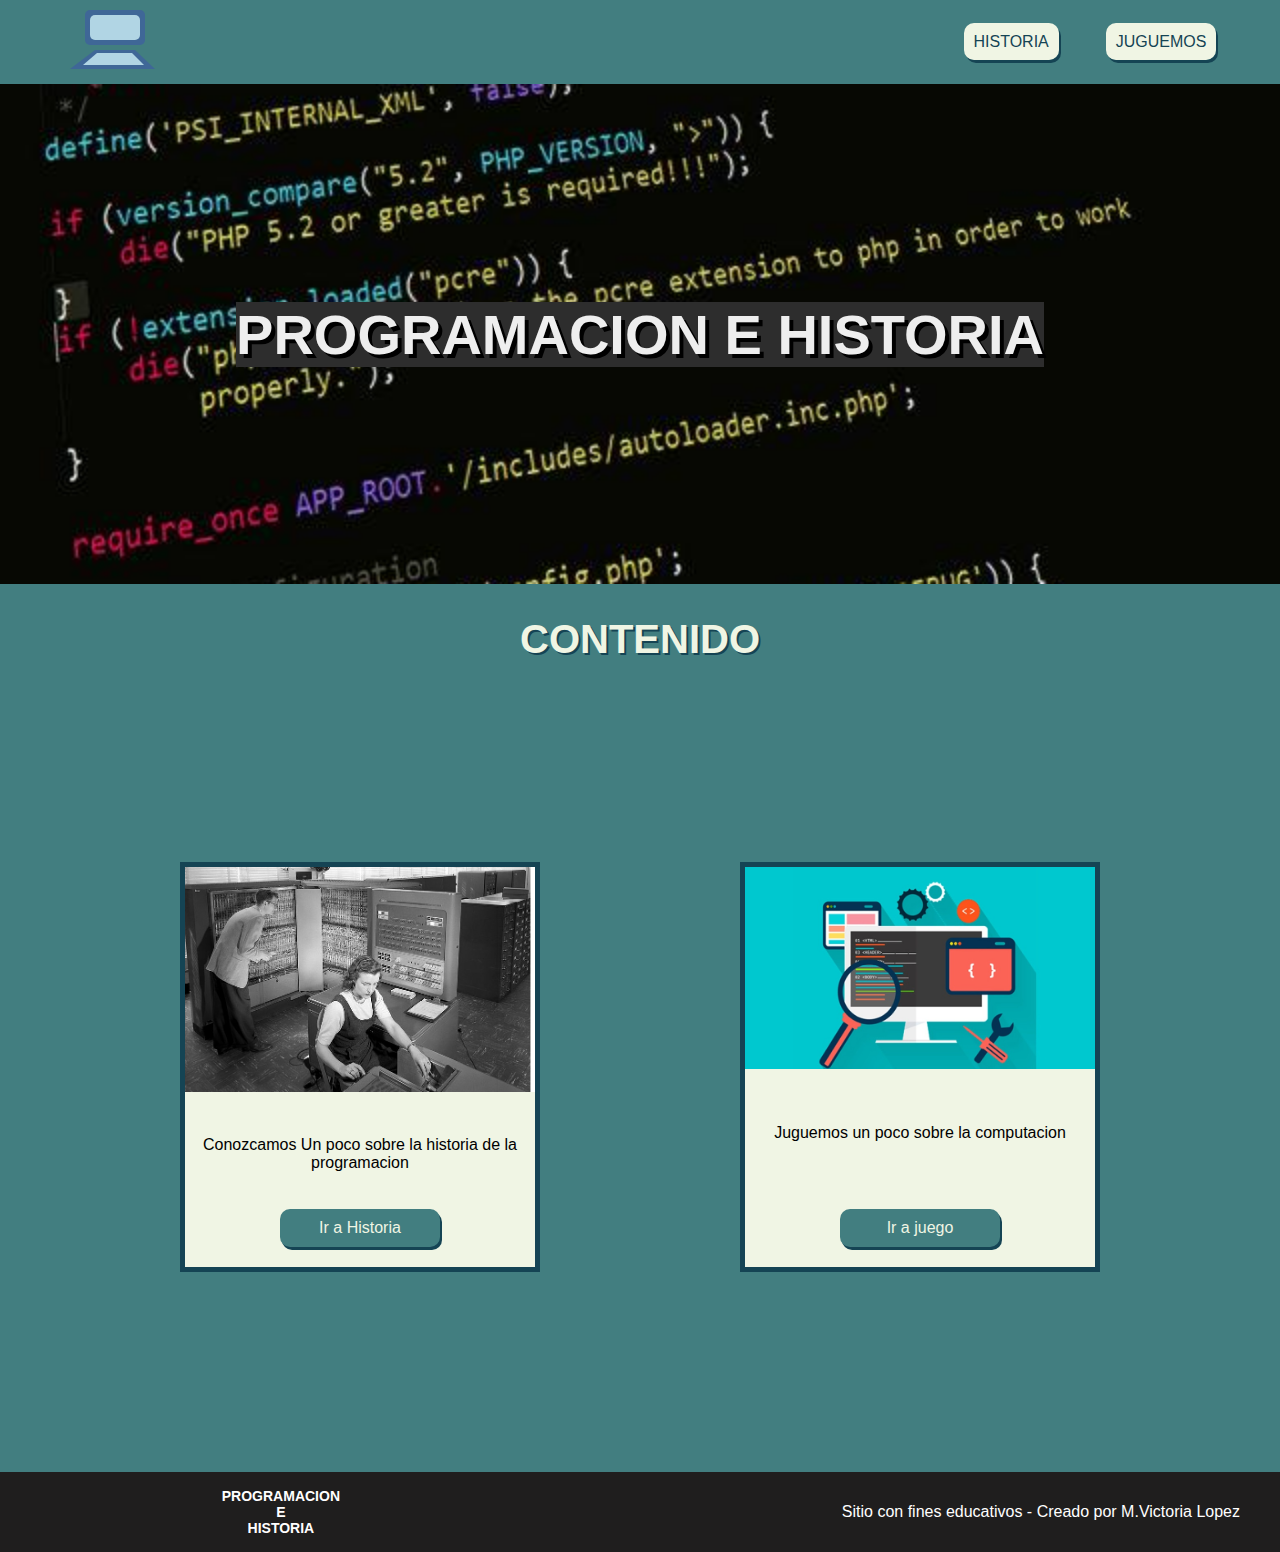
<file: index.html>
<!DOCTYPE html>
<html lang="en">
    <head>
        <meta charset="UTF-8">
        <meta http-equiv="X-UA-Compatible" content="IE=edge">
        <meta name="viewport" content="width=device-width, initial-scale=1.0">
        <link rel="stylesheet" href="style.css">
        <link rel="icon" href="./assets/imagenes/logo.svg">
        <title>TrabajoFinal</title>
    </head>
    <body>
        <nav>
            <a href="./index.html">
                <svg class="lienzo">
                    <rect id="rec1" x="45" y="10" width="60" height="35" rx="5"></rect>
                    <rect id="rec2" x="50" y="15" width="50" height="25" rx="5"></rect>
                    <polygon id="pol1" points="55 50 ,95 50,115 69,30 69"></polygon>
                    <polygon id="pol2" points="57 53 ,92 53,104 65,43 65"></polygon>
                </svg>
            </a>
            <ul class="menu-nav">
                <li class="conf-menu"><a class="link" href="./historia.html">HISTORIA</a></li>
                <li class="conf-menu"><a class="link" href="./juegos.html">JUGUEMOS</a></li>
            </ul>
        </nav>
        <header>
            <h1 class="textPos">PROGRAMACION E HISTORIA</h1>
        </header>
        <h2>CONTENIDO</h2>     
        <main class="main-tarjeta">
            <div class="boxyAxis tarjeta">
                <img class="img-tarjeta" src="./assets/imagenes/img1.jpg" alt="imagenAntigua">
                <p class="textPos text-tarjeta">Conozcamos Un poco sobre la historia de la programacion </p>
                <a class="textPos boton-ver" href="./historia.html">Ir a Historia</a>
            </div>
            <div class="boxyAxis tarjeta">
                <img class="img-tarjeta" src="./assets/imagenes/img2.jpg" alt="imagenHTML">
                <p class="textPos text-tarjeta">Juguemos un poco sobre la computacion</p>
                <a class="textPos boton-ver" href="./juegos.html">Ir a juego</a>
            </div>
        </main>
        <footer>
            <div class="footer-conf">
                <!--<svg class="lienzo">
                    <rect id="rec1" x="45" y="10" width="60" height="35" rx="5"></rect>
                    <rect id="rec2" x="50" y="15" width="50" height="25" rx="5"></rect>
                    <polygon id="pol1" points="55 50 ,95 50,115 69,30 69"></polygon>
                    <polygon id="pol2" points="57 53 ,92 53,104 65,43 65"></polygon>
                </svg>-->
                <!-- Realizo el logo con Canvas para poner en práctica la teoría, cualquier caso reemplazar por el SVG -->
                <canvas width="150" height="80">El navegador utilizado no soporta el elementos canvas</canvas>
                <h3 class="textPos titulo-foot">PROGRAMACION<br>E<br>HISTORIA</h3>
            </div>
            <div>Sitio con fines educativos - Creado por M.Victoria Lopez</div>
        </footer>
        <script src="./scriptI.js"></script>
    </body>
</html>
</file>
<file: style.css>
*{
    font-family: 'Montserrat', sans-serif; 
}

/* ------------ Configuración Etiquetas ------------ */
body{
    margin: 0px;
    background-color: rgb(66,126,128);
    color: rgb(240,245,228);
}

nav{
    display: flex;
    justify-content: space-between;
    align-items: center;
    margin: 0px 40px;
}

main{
    padding: 100px 0px;
}

p{
    color: black;
}

h1{
    background-color: rgb(45,45,45);
    text-shadow: 4px 4px black;
}

h2{
    text-shadow: 2px 2px rgb(21,68,84);
    font-size:40px ; 
    text-align: center;
}

footer{
    display: flex;
    align-items: center;
    background-color: rgb(31, 30, 30);
    height: 80px;
    justify-content: space-between;
    padding: 0px 40px;
    color: white;
}

header{
    display: flex;
    align-items: center;
    background: url(./assets/imagenes/codigo.jpeg) 20% 0 fixed ;
    background-size: cover;
    min-height: 500px;
    color: rgb(238,238,238);
    font-size: 28px;
    justify-content: space-around;
    padding: 0px 100px;
}

/* ------------ Clases Multi Paginas ------------ */
.textPos{
    text-align: center;
}

.boxyAxis{
    display: flex;
    align-items: center;
}

/* ------------ Configuracion Logo ------------ */
.lienzo{
    width: 150px;
    height: 80px;
}

rect#rec1, polygon#pol1{
    animation: animation_1 ease-in 4s;
    animation-iteration-count:1;
    fill: rgb(63, 103, 151);
}
    
rect#rec2, polygon#pol2 {
    animation: animation_2 ease-in 4s;
    animation-iteration-count:1;
    fill: rgb(177, 213, 228);
}

@keyframes animation_1{
    0% {
        transform: translate(0,-10px);
        opacity:0;}
    20% {
        transform: translate(0,-10px);
        opacity:0;}
    30% {
        transform: translate(0,0);
        opacity:1;}
    90% {
        transform: translate(0,0);
        opacity:1;}
    100% {
        transform: translate(0,0);
        opacity:1;}
}   

@keyframes animation_2 {
    0% {
        transform: translate(0,-10px);
        opacity:0;}
    30% {
        transform: translate(0,-10px);
        opacity:0;}
    40% {
        transform: translate(0,0);
        opacity:1;}
    90% {
        transform: translate(0,0);
        opacity:1;}
    100% {
        transform:translate(0,0);
        opacity:1;}
} 

/* ------------ Configuracion Navegador ------------ */
.menu-nav{
    display: flex;
    width: 300px;
    justify-content: space-around;
}

.conf-menu{
    list-style-type: none;
}

.link, .botonVideo{
    box-shadow: 2px 3px rgb(21,68,84);
    border-radius: 10px;
    padding: 10px;
    text-decoration: none;
    background-color: rgb(240,245,228);
    color:rgb(21, 68, 84);
}

.conf-menu:active{
    transform: translate(3px, 2px);
}

.link:active{
    box-shadow: 2px 2px darkgrey;
}

/* ------------ Configuracion Pag Index ------------ */
.main-tarjeta{
    display: flex;
    justify-content: space-evenly;
    margin: 100px 0px;
    gap: 20px;
}

.tarjeta{
    flex-direction: column;
    width: 350px;
    height: 400px;
    border: 5px solid rgb(21,68,84);
    background-color: rgb(240,245,228);
    justify-content: space-between;
}

.text-tarjeta{
    width: 90%;
    height: 30px;
}

.img-tarjeta{
    width: 100%;
}

.boton-ver{
    padding: 10px;
    border-radius: 10px;
    color:rgb(240,245,228);
    background-color: rgb(66,126,128);
    font-family: Arial, Helvetica, sans-serif;
    box-shadow: 2px 3px rgb(21,68,84);
    text-decoration: none;
    width: 40%;
    margin-bottom: 20px;
}

.boton-ver:active{
    box-shadow: 1px 1px gray;
    transform: translate(3px, 2px);
}

/* ------------ Configuración Foot ------------ */
.footer-conf{
    display: flex;
    justify-content: space-between;
    width:300px;
    height: 80px;
}

.titulo-foot{
    font-size: 14px;
    margin: auto 0;
}

#logo{
    height: 70%;
    margin: auto 0;
}
/* ------------ Configuracion Pag Historia ------------ */
.main-hist{
    flex-direction: column;
    justify-content: center;
}

.text-hist{    
    padding:60px 50px;
    gap: 20px;
    justify-content: space-around;
}

.sizeText{
    width: 45%;
}

/* ------------ video ------------ */
.contenedorVideo{
    padding-bottom: 100px;
}

.barra{
    display: flex;
    justify-content: space-between;
    align-items: end;
    background-color: rgb(31, 30, 30);
    border-radius: 10px;
    padding: 2px 5px;
}

.botonera{
    display: flex;
    gap: 20px;
}
.container{
    padding: 5px;
    width: 70%;
    background-color: black;
}

#play,#pause{
   width: 75px;
}

.botonVideo:active{
    box-shadow: 1px 1px darkgray;
    transform: translate(3px, 2px);
}

#tiempo{
    padding-right: 10px;
    font-family: Arial, Helvetica, sans-serif;
    color: white;
}

/* ------------ Configuracion Pag Juego ------------ */
.juego{
    flex-direction: column;
}

.puzzle{
    display: flex;
    flex-direction: row;
}
.img-size{
    height: 400px;
    width: 275px;
}

#puzzle1,#puzzle2,#puzzle3{
    display: inline-block;
    text-align: center;
    background-color: grey;
    border: 2px solid black;
}

#puzzleimagenes{
    gap: 10px;
    margin: 40px;
}

#img1,#img2,#img3{
    width: 275px;
    height: 400px;
}

.reinicio{
    display: flex;
    margin: auto;
    padding: 10px 100px;
}

.espacioReinicio{
    margin: 50px auto;
}
</file>
